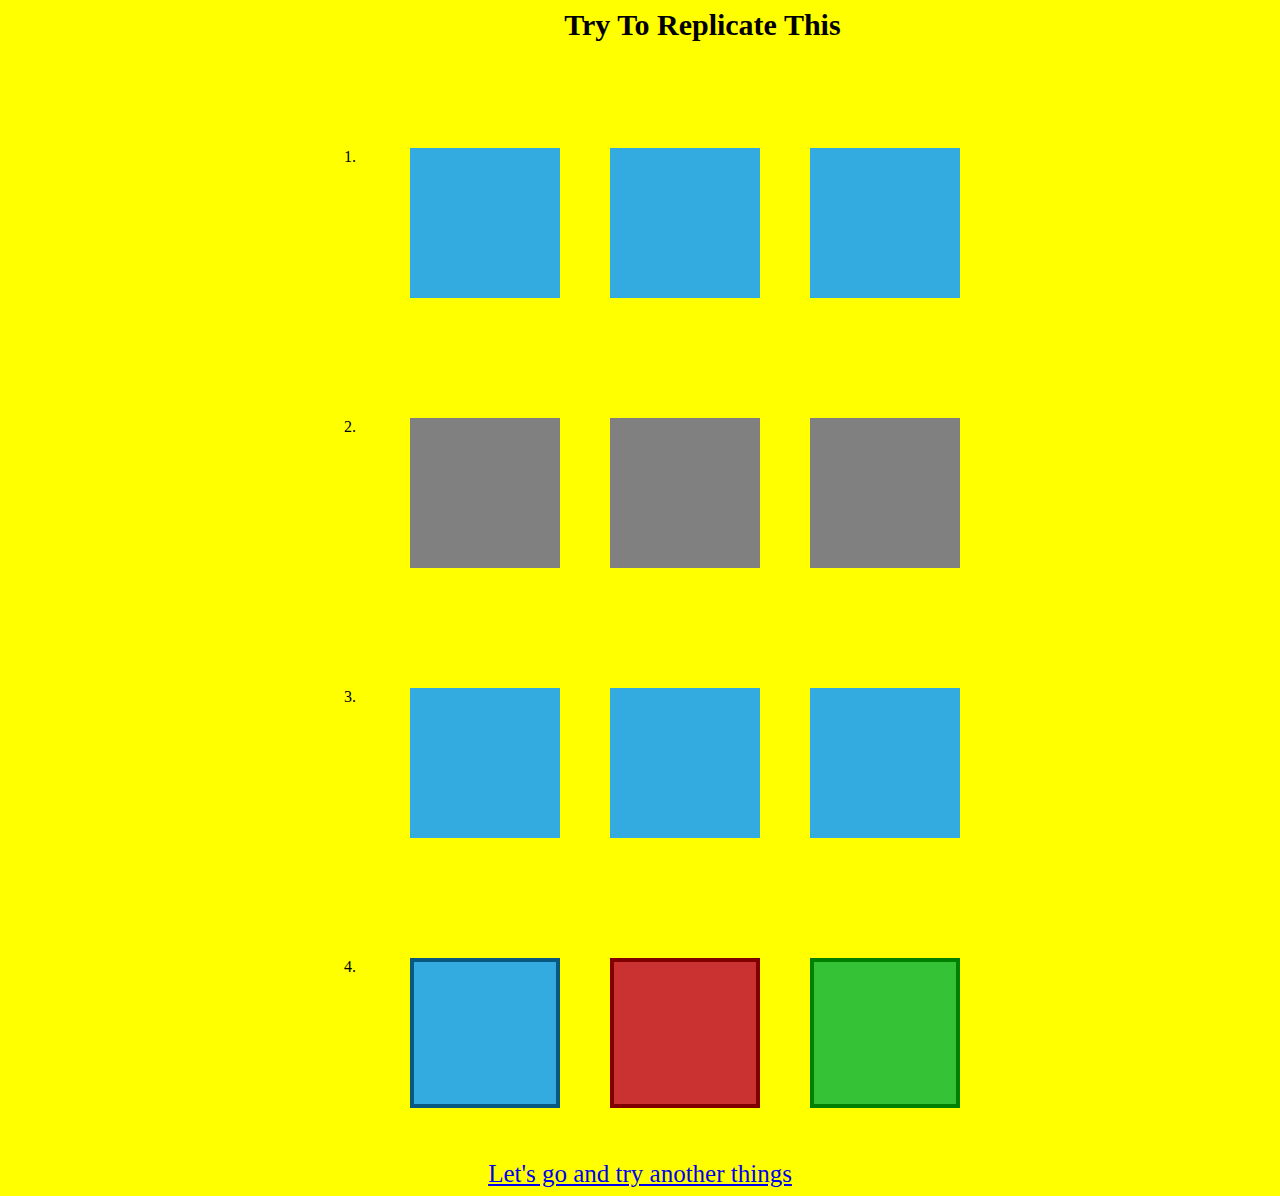
<file: index.html>
<!DOCTYPE html>
<html lang="en">
<head>
    <meta charset="UTF-8">
    <meta http-equiv="X-UA-Compatible" content="IE=edge">
    <meta name="viewport" content="width=device-width, initial-scale=1.0">
    <title>Document</title>
    <link rel="stylesheet" href="index.css">
</head>
<body>
    <span style="font-size: 30px;font-weight: bold;margin-left: 44%;"> Try To Replicate This</span>
    <div class="full">
        <ol type="1">
            <br><br><br><br><br>
            <li><div class="box1"></div><div class="box1"></div><div class="box1"></div></li><br><br><br><br><br><br><br><br><br><br><br><br><br><br>
            <li><div class="box2"></div><div class="box2"></div><div class="box2"></div></li><br><br><br><br><br><br><br><br><br><br><br><br><br><br>
            <li><div class="box3"></div><div class="box3"></div><div class="box3"></div></li><br><br><br><br><br><br><br><br><br><br><br><br><br><br>
            <li><div class="box4 child"></div><div class="box4 child1"></div><div class="box4 child2"></div></li><br><br>
        </ol>
    </div><br><br>
    <div style="text-align: center;font-size: 25px;">
        <a href="next.html">Let's go and try another things</a>
    </div>

</body>
</html>
</file>
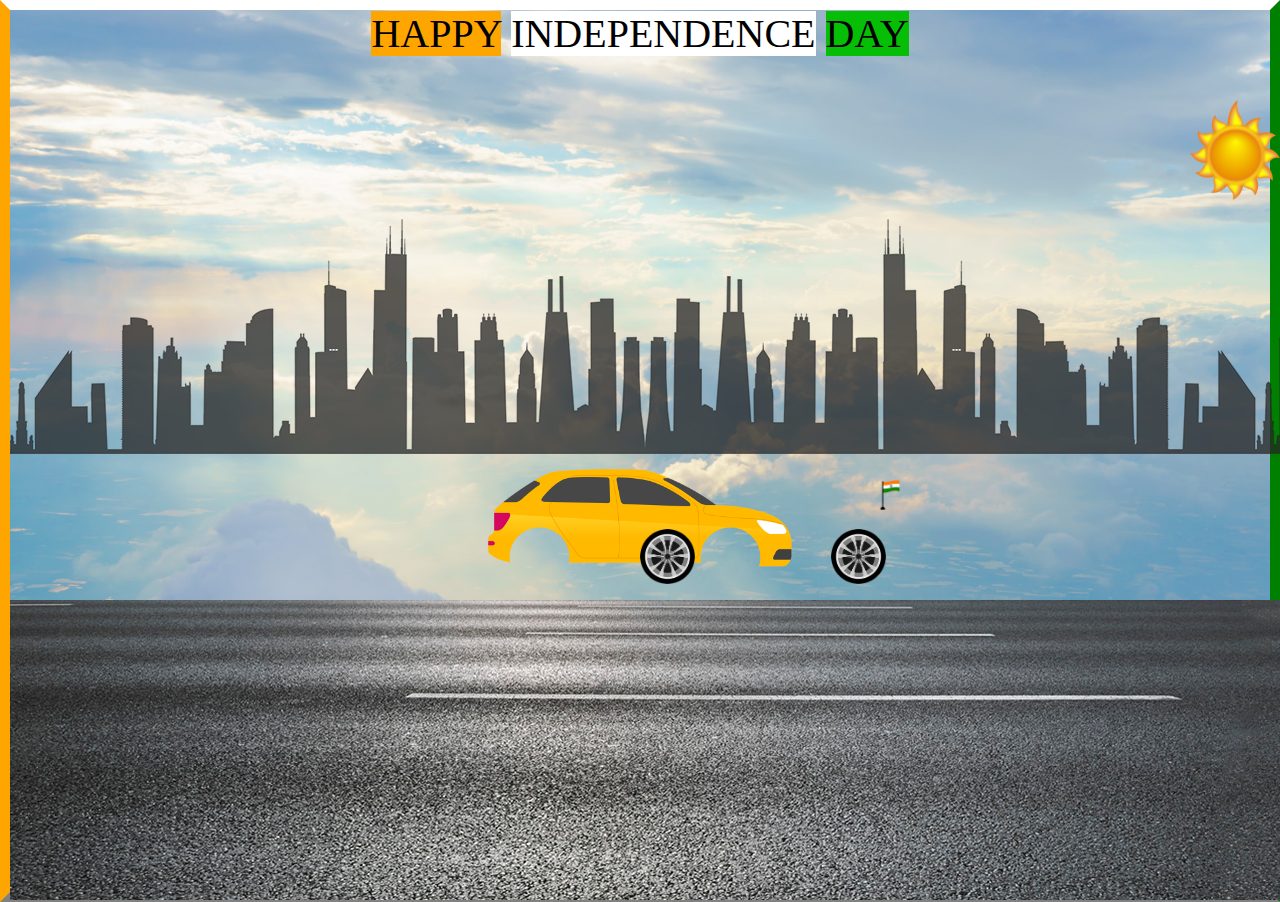
<file: last.html>
<!DOCTYPE html>
<html lang="en">
<head>
    <meta charset="UTF-8">
    <meta http-equiv="X-UA-Compatible" content="IE=edge">
    <meta name="viewport" content="width=device-width, initial-scale=1.0">
    <title>Document</title>
    <link rel="stylesheet" href="./last.css">
</head>
<body>
    <div class="sky">

        <div class="card">
            <span style="background-color: orange;">HAPPY</span>
            <span style="background-color: white;">INDEPENDENCE</span>
            <span style="background-color: rgb(5, 190, 5);">DAY</span>
        </div>
    </div>
        <div class="road"></div>

        <div class="city"></div>

        <div class="sun">
            <img src="./sun.jpg" alt="" height="100px">
        </div>

        <div class="car">
            <img src="./car.png" alt="" height="130px">
        </div>

        <div class="wheel">
            <img src="./wheel.png" alt="" height="55px" class="tire one">
            <img src="./wheel.png" alt="" height="55px" class="tire two">
        </div>

        <div class="flag">
            <img src="./flag.jpg" alt="" height="30px">
        </div>
    
</body>
</html>
</file>
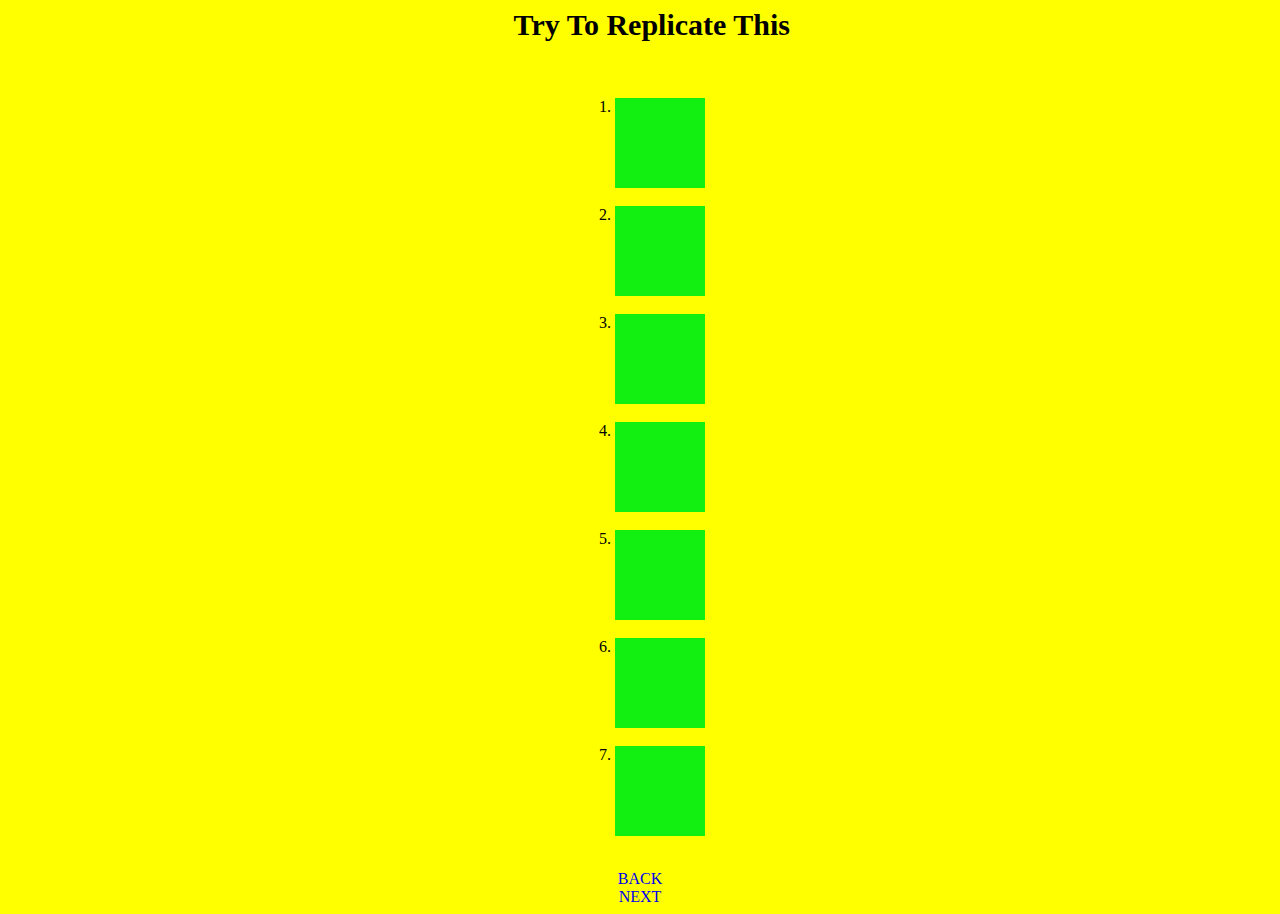
<file: next.html>
<!DOCTYPE html>
<html lang="en">
<head>
    <meta charset="UTF-8">
    <meta http-equiv="X-UA-Compatible" content="IE=edge">
    <meta name="viewport" content="width=device-width, initial-scale=1.0">
    <title>Document</title>
    <link rel="stylesheet" href="next.css">
</head>
<body>
    
     <span style="font-size: 30px;font-weight: bold;margin-top: 0px;margin-left: 40%;"> Try To Replicate This</span>
        <div class="replicate">
           <ol type="1" >
            <li><div class="box box1"></div></li><br>
            <li><div class="box box2"></div></li><br>
            <li><div class="box box3"></div></li><br>
            <li><div class="box box4"></div></li><br>
            <li><div class="box box5"></div></li><br>
            <li><div class="box box6"></div></li><br>
            <li><div class="box box7"></div></li><br>
        </ol>
        
    </div>
    <div style="text-align: center;">
        <a href="./index.html" style="text-decoration: none;">BACK</a><br>
        <a href="last.html" style="text-decoration: none;">NEXT</a>
    </div>
</body>
</html>
</file>
<file: index.css>
body{
    background-color: yellow;
}
div.full{
    display: flex;
    justify-content: center;
    

}
.box1{
    background: rgb(51, 170, 224);
    height: 150px;
    width: 150px;
    float: left;
    margin:0px 0px 100px 50px;
    animation-name: box1-animation;
    animation-duration: 3s;
    animation-iteration-count: infinite;
    animation-direction: alternate;
    


}
@keyframes box1-animation {
    50%{
        transform: skewX(-20deg);
    }
    100%{
        transform: skewX(20deg);
    }

}
.box2{
    background: gray;
    height: 150px;
    width: 150px;
    float: left;
    margin:0px 0px 100px 50px;
    animation-name: box2-animation;
    animation-duration: 2s;
    animation-iteration-count: infinite;

}
@keyframes box2-animation {
    50%{
        transform: skewX(-30deg);
    }
    100%{
        transform: skewX(30deg);
    }

}

.box3{
    background: rgb(51, 170, 224);
    height: 150px;
    width: 150px;
    float: left;
    margin:0px 0px 100px 50px;
    animation-name: box3-animation;
    animation-duration: 2s;
    animation-iteration-count: infinite;



}
@keyframes box3-animation {
    100%{
        transform: rotate(1turn);
    }
}

.box4{
    background: rgb(51, 170, 224);
    height: 150px;
    width: 150px;
    float: left;
    margin-left: 50px;

}
.child{
    border: 4px solid rgb(8, 88, 128);
    box-sizing: border-box;
    animation-name: child-animation;
    animation-duration: 2s;
    animation-fill-mode: forwards;
    animation-direction: alternate-reverse;
    animation-iteration-count: infinite;


}
@keyframes child-animation {
    100%{
        transform: scaleY(0.5);
    }
}
.child1{
    border: 4px solid maroon;
    box-sizing: border-box;
    background: rgb(202, 50, 50);
    animation-name: child1-animation;
    animation-duration: 2s;
    animation-fill-mode: backwards;
    animation-direction: alternate-reverse;
    animation-iteration-count: infinite;


}
@keyframes child1-animation {
    100%{
        transform: scaleX(0.5);
    }
}

.child2{
    border: 4px solid green;
    box-sizing: border-box;
    background: rgb(54, 194, 54);
    animation-name: child2-animation;
    animation-duration: 3s;
    animation-direction: alternate;
    animation-delay: 1s;
    animation-iteration-count: infinite;


}
@keyframes child2-animation {
    100%{
        transform: rotate(120deg);
    }
}
</file>
<file: last.css>
body{
    margin: 0px;
    border-style: solid;
    border-width: 10px  ;
    border-color: white green gray orange;
    overflow: hidden;

}
div.card{
    text-align: center;
    font-size: 40px;
}

div.sky{
    background-image: url("./sky.jpg");
    background-size: cover;
    background-position: center;
    height: 98vh;
    width: 100%;

    position: relative;
    z-index: -1;
}
div.road{
    background-image: url("./road.jpg");
    height: 300px;
    width: 700%;
    z-index: 1;

    position: absolute;
    bottom: 0px;

    animation: road 5s linear infinite;
}
@keyframes road {
    100%{
        transform: translateX(-3500px);
    }
}
div.city{
    background-image: url("./city.png");
    height: 250px;
    width: 500%;
    z-index: 8;

    position: absolute;
    top: 204px;

    animation: city 15s linear infinite;
}
@keyframes city {
    100%{
        transform: translateX(-1500px);
    }
}
div.sun{

    position: absolute;
    top: 100px;
    right: 0px;

    animation: sun 10s linear infinite;
}
@keyframes sun {
    100%{
        transform: translateX(-1500px);
    }
}

div.car{

    position: absolute;
    top: 460px;
    left: 0;
    right: 0;

    z-index: 6;

    display: flex;
    justify-content: center;

    animation: car 5s linear infinite;
}
@keyframes car {
    100%{
        transform: translateY(-1px);
    }
    50%{
        transform: translateY(1px);
    }
}
div.wheel{
    position: absolute;
    top: 529px;

    z-index: 7;

}
.tire{
    animation: wheel 1s linear infinite;

}
.one{
    left: 821px;
    position: absolute;
}
.two{
    left: 630px;
    position: absolute;
}
@keyframes wheel {
    100%{
        transform: rotate(360deg);
    }
}

div.flag{
    position: absolute;
    top: 480px;
    left: 875px;

    z-index: 10;
}
</file>
<file: next.css>
body{
    background-color: yellow;
}
.box{
    list-style: none;
    background: rgb(17, 240, 17);
    height: 90px;
    width: 90px;
}
div.replicate{
    display: flex;
    justify-content: center;
    margin-top: 40px;
}

.box1{
    transition: width 2s;
}
.box1:hover{
    width: 300px;
}

.box2{
    transition: width 2s, height 2s;
}
.box2:hover{
    width: 300px;
    height: 300px;
}

.box3{
    transition: width 2s linear;
}
.box3:hover{
    width: 300px;
}

.box4{
    transition: width 2s ease;
}
.box4:hover{
    width: 300px;

}

.box5{
    transition: width 2s ease-in;
}
.box5:hover{
    width: 300px;

}

.box6{
    transition: width 2s ease-out;
}
.box6:hover{
    width: 300px;

}

.box7{
    transition: width 2s ease-in-out;
}
.box7:hover{
    width: 300px;

}
</file>
